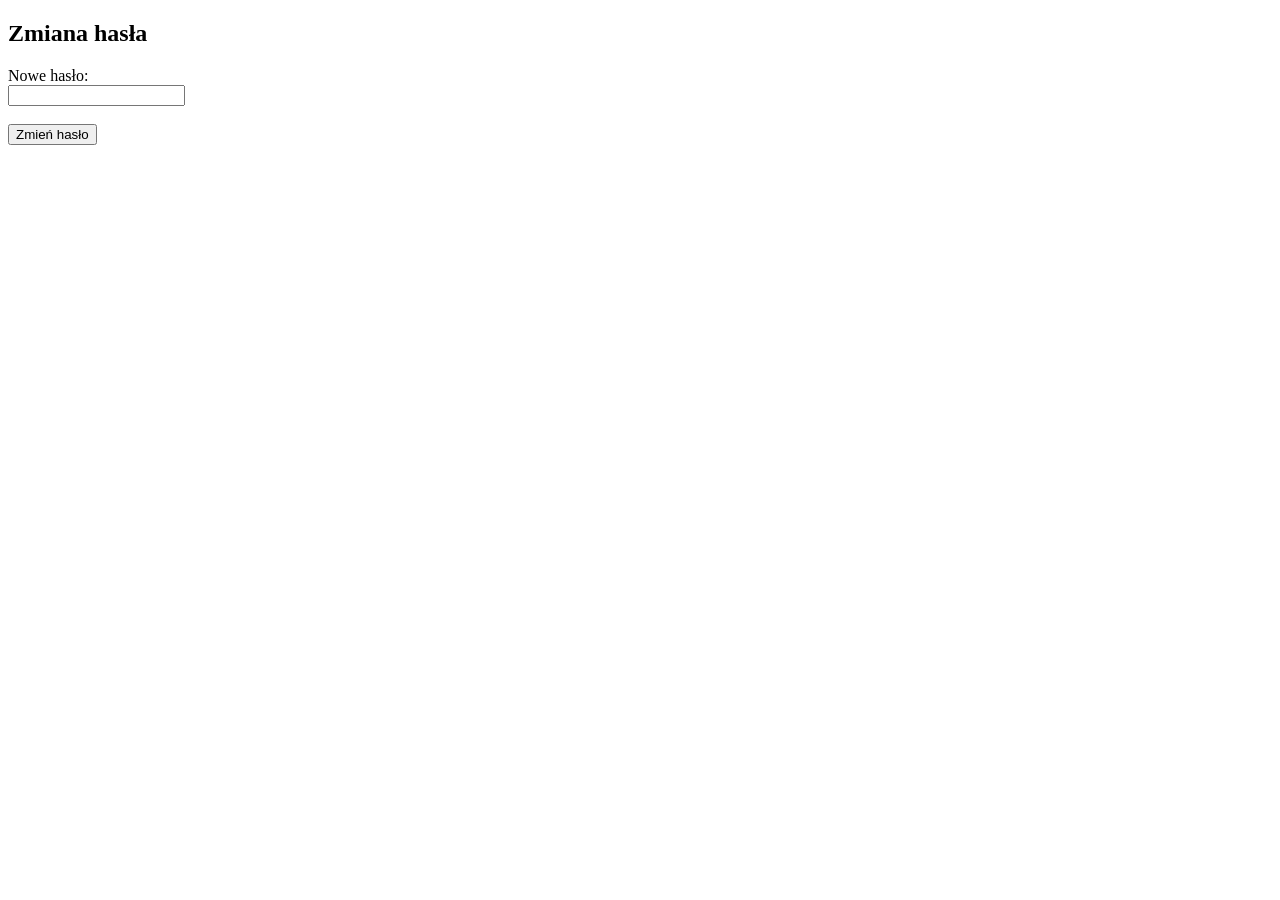
<file: templates/change_password.html>
<!DOCTYPE html>
<html lang="en">
<head>
    <meta charset="UTF-8">
    <meta name="viewport" content="width=device-width, initial-scale=1.0">
    <title>Zmiana hasła</title>
</head>
<body>
    <h2>Zmiana hasła</h2>
    <form method="POST" action="/change_password">
        <label for="new_password">Nowe hasło:</label><br>
        <input type="password" id="new_password" name="new_password" required><br><br>
        <input type="submit" value="Zmień hasło">
    </form>
</body>
</html>
</file>
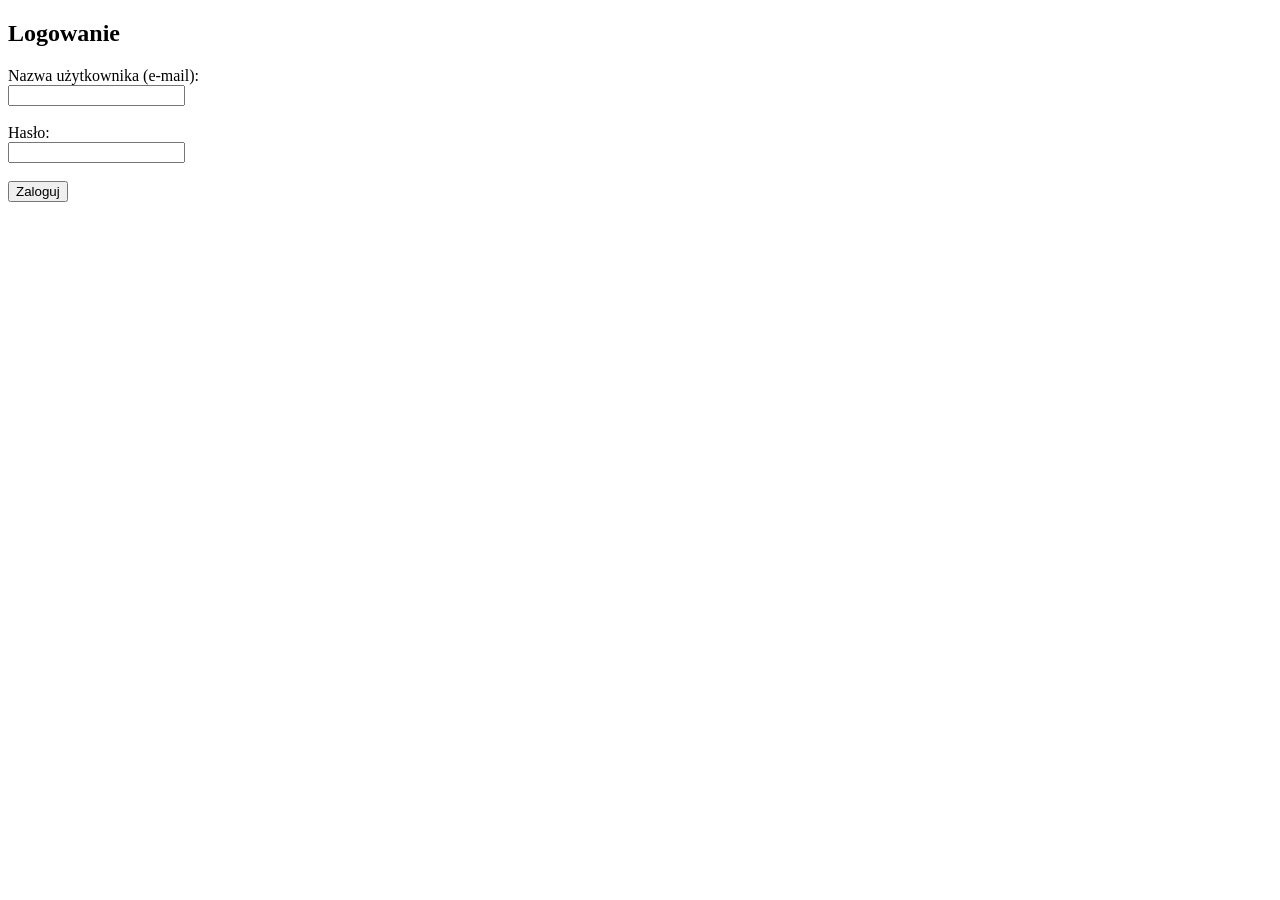
<file: templates/login.html>
<!DOCTYPE html>
<html lang="en">
<head>
    <meta charset="UTF-8">
    <meta name="viewport" content="width=device-width, initial-scale=1.0">
    <title>Logowanie</title>
</head>
<body>
    <h2>Logowanie</h2>
    <form method="POST" action="/">
        <label for="username">Nazwa użytkownika (e-mail):</label><br>
        <input type="text" id="username" name="username" required><br><br>
        <label for="password">Hasło:</label><br>
        <input type="password" id="password" name="password" required><br><br>
        <input type="submit" name="submit_button" value="Zaloguj">
    </form>
</body>
</html>
</file>
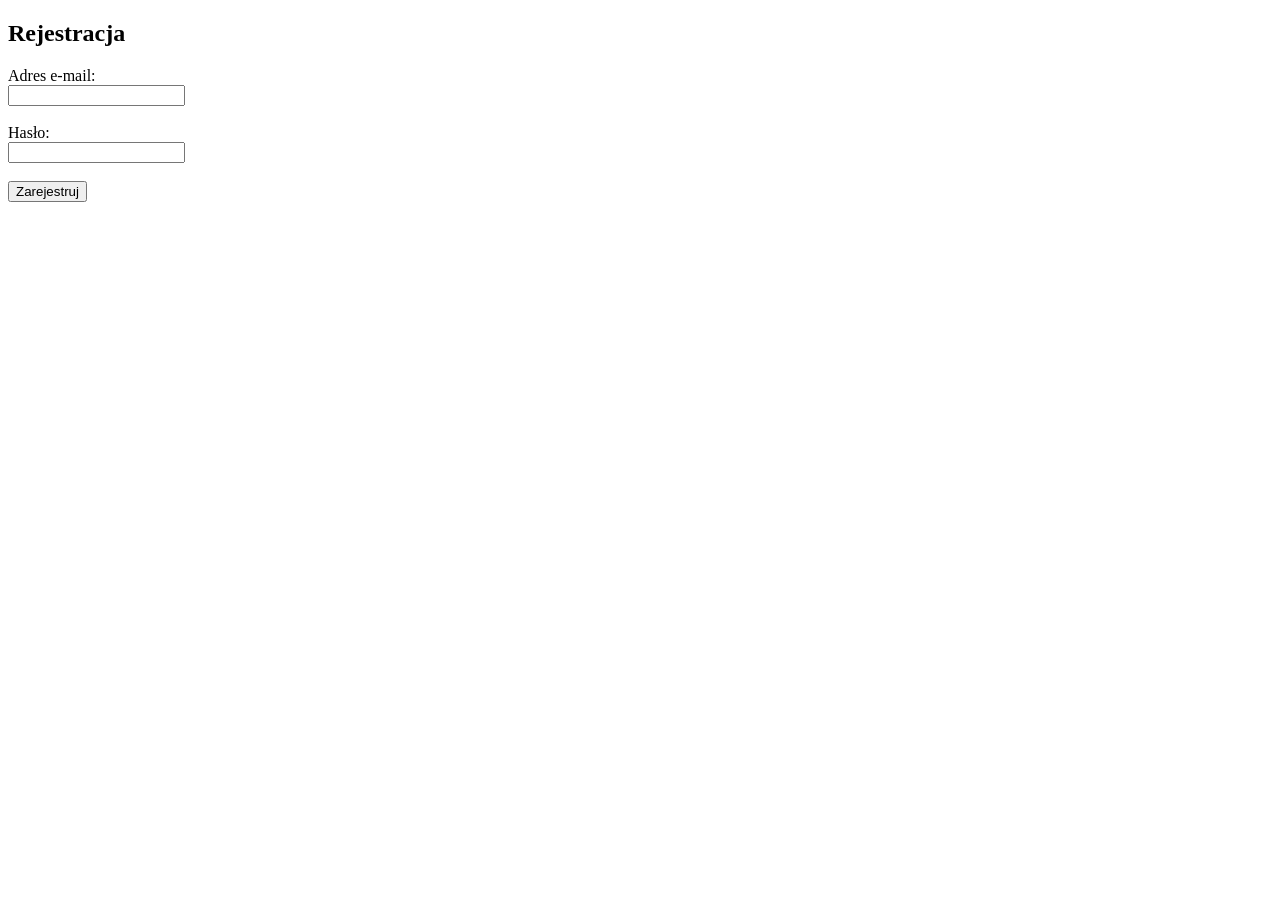
<file: templates/register.html>
<!DOCTYPE html>
<html lang="en">
<head>
    <meta charset="UTF-8">
    <meta name="viewport" content="width=device-width, initial-scale=1.0">
    <title>Rejestracja</title>
</head>
<body>
    <h2>Rejestracja</h2>
    <form method="POST" action="/register">
        <label for="email">Adres e-mail:</label><br>
        <input type="email" id="email" name="email" required><br><br>
        <label for="password">Hasło:</label><br>
        <input type="password" id="password" name="password" required><br><br>
        <input type="submit" value="Zarejestruj">
    </form>
</body>
</html>
</file>
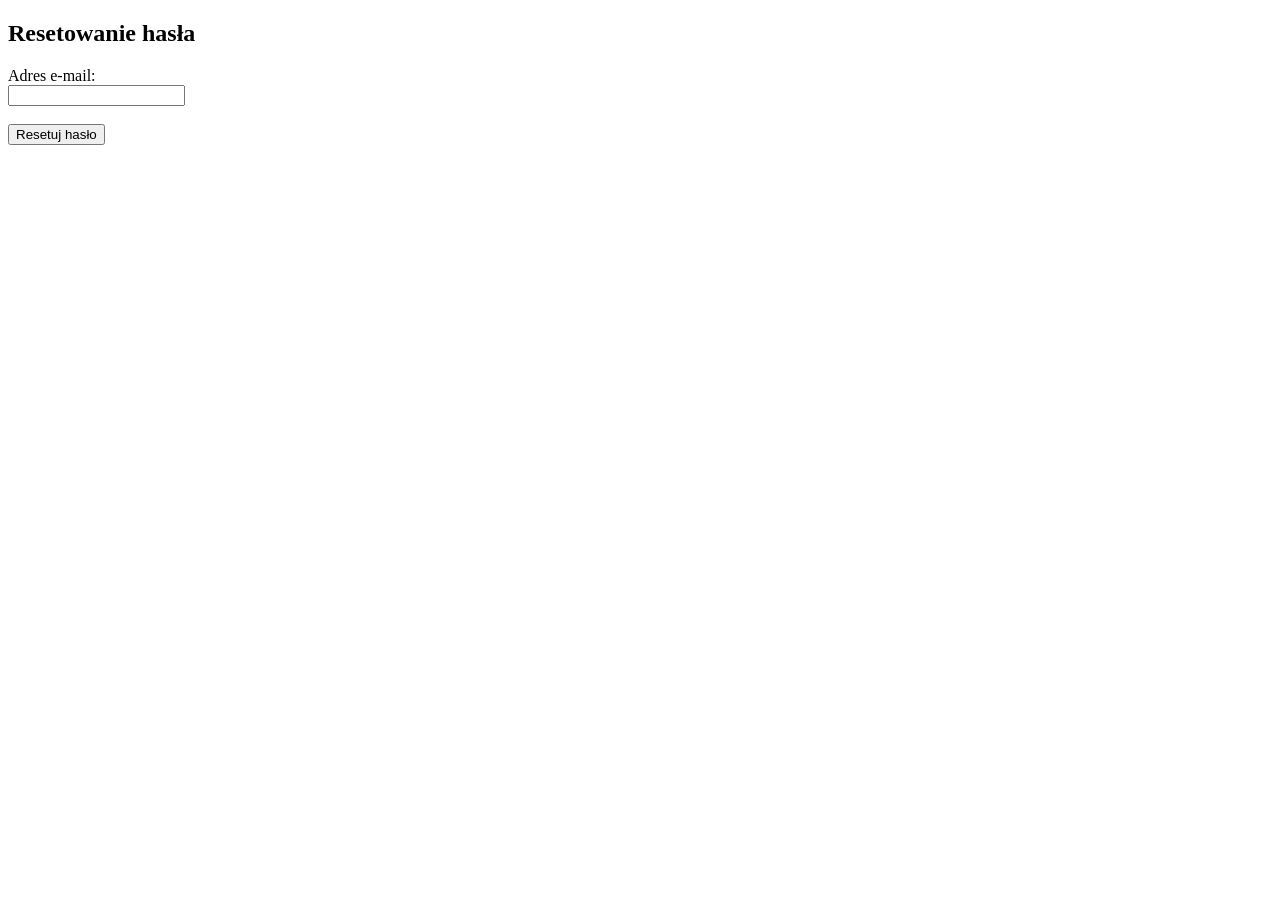
<file: templates/reset_password.html>
<!DOCTYPE html>
<html lang="en">
<head>
    <meta charset="UTF-8">
    <meta name="viewport" content="width=device-width, initial-scale=1.0">
    <title>Resetowanie hasła</title>
</head>
<body>
    <h2>Resetowanie hasła</h2>
    <form method="POST" action="/reset_password">
        <label for="email">Adres e-mail:</label><br>
        <input type="email" id="email" name="email" required><br><br>
        <input type="submit" value="Resetuj hasło">
    </form>
</body>
</html>
</file>
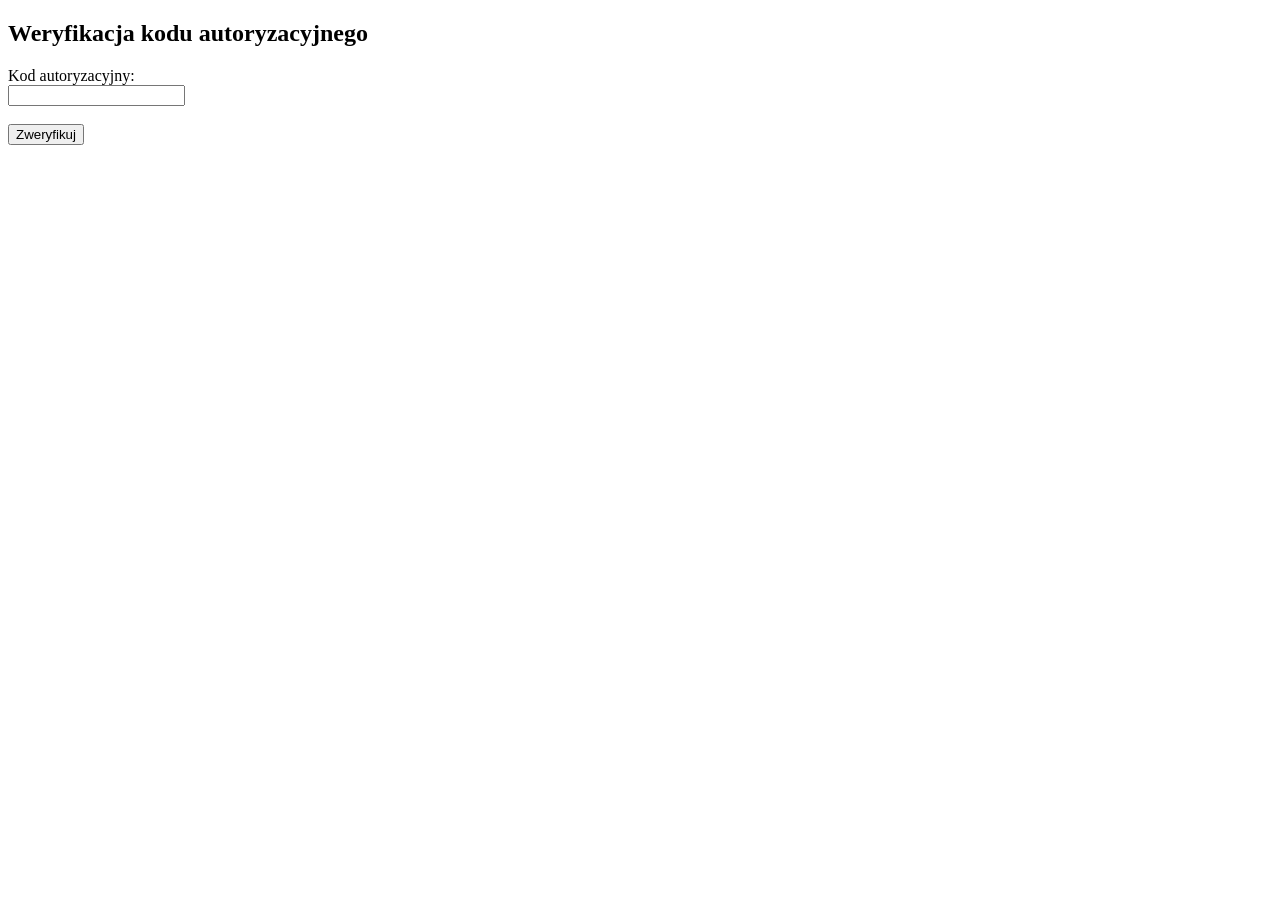
<file: templates/verify.html>
<!DOCTYPE html>
<html lang="en">
<head>
    <meta charset="UTF-8">
    <meta name="viewport" content="width=device-width, initial-scale=1.0">
    <title>Weryfikacja</title>
</head>
<body>
    <h2>Weryfikacja kodu autoryzacyjnego</h2>
    <form method="POST" action="/verify">
        <label for="auth_code">Kod autoryzacyjny:</label><br>
        <input type="text" id="auth_code" name="auth_code" required><br><br>
        <input type="submit" value="Zweryfikuj">
    </form>
</body>
</html>
</file>
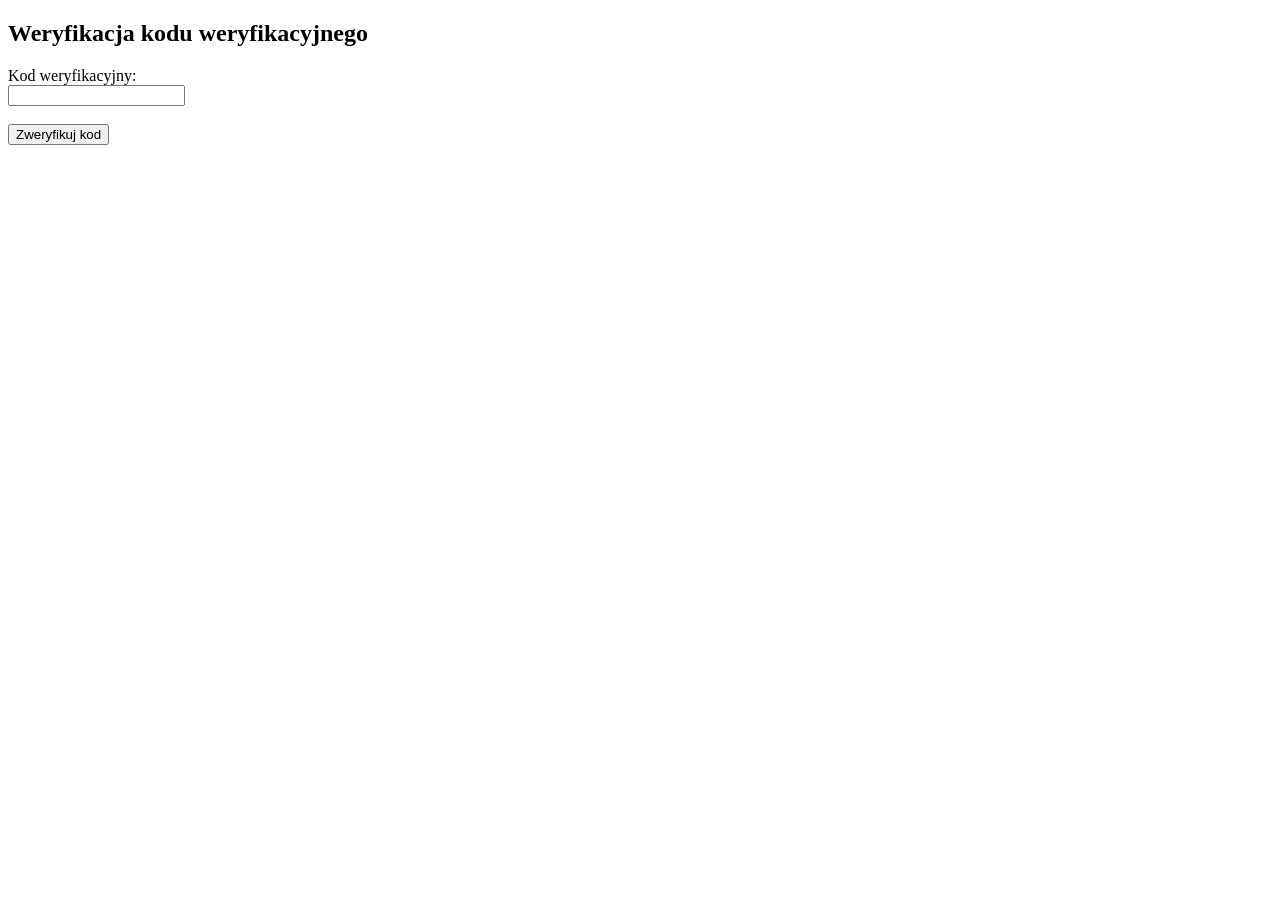
<file: templates/verify_reset_code.html>
<!DOCTYPE html>
<html lang="en">
<head>
    <meta charset="UTF-8">
    <meta name="viewport" content="width=device-width, initial-scale=1.0">
    <title>Weryfikacja kodu weryfikacyjnego</title>
</head>
<body>
    <h2>Weryfikacja kodu weryfikacyjnego</h2>
    <form method="POST" action="/verify_reset_code">
        <label for="auth_code">Kod weryfikacyjny:</label><br>
        <input type="text" id="auth_code" name="auth_code" required><br><br>
        <input type="submit" value="Zweryfikuj kod">
    </form>
</body>
</html>
</file>
